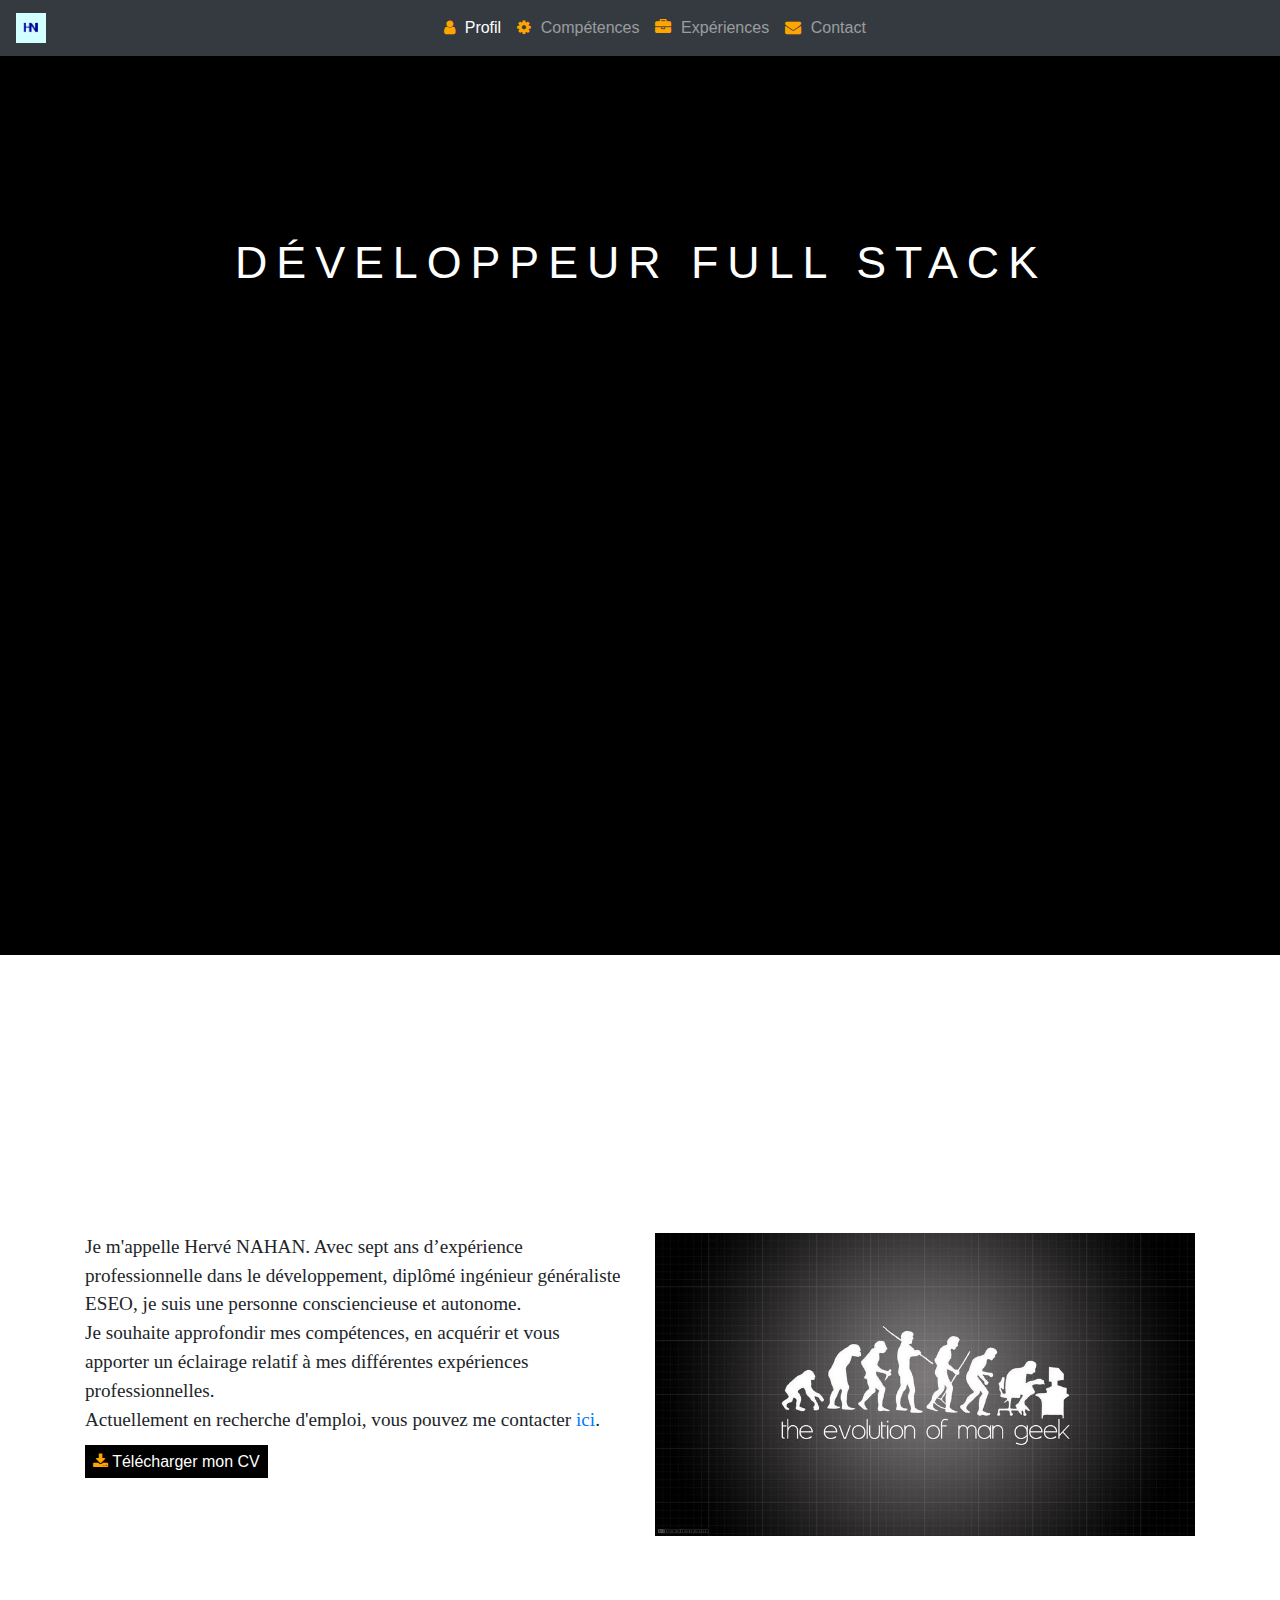
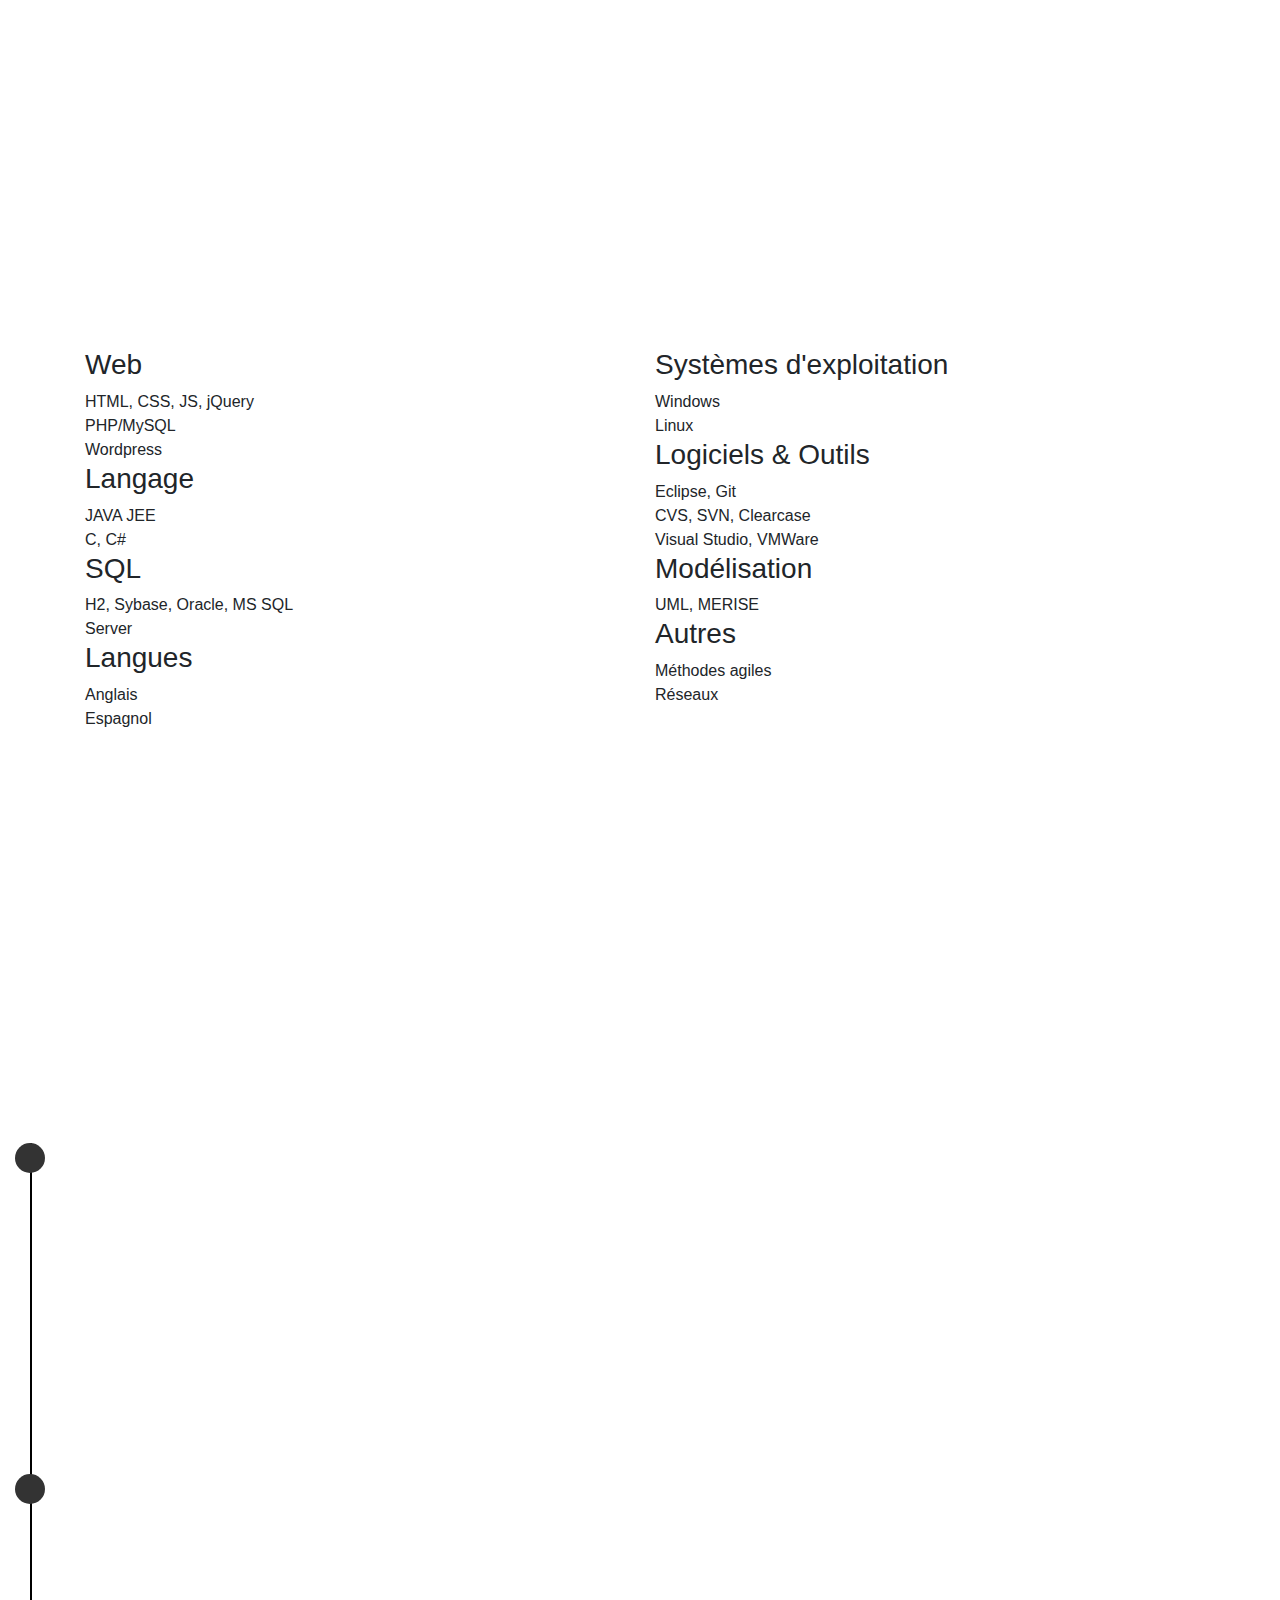
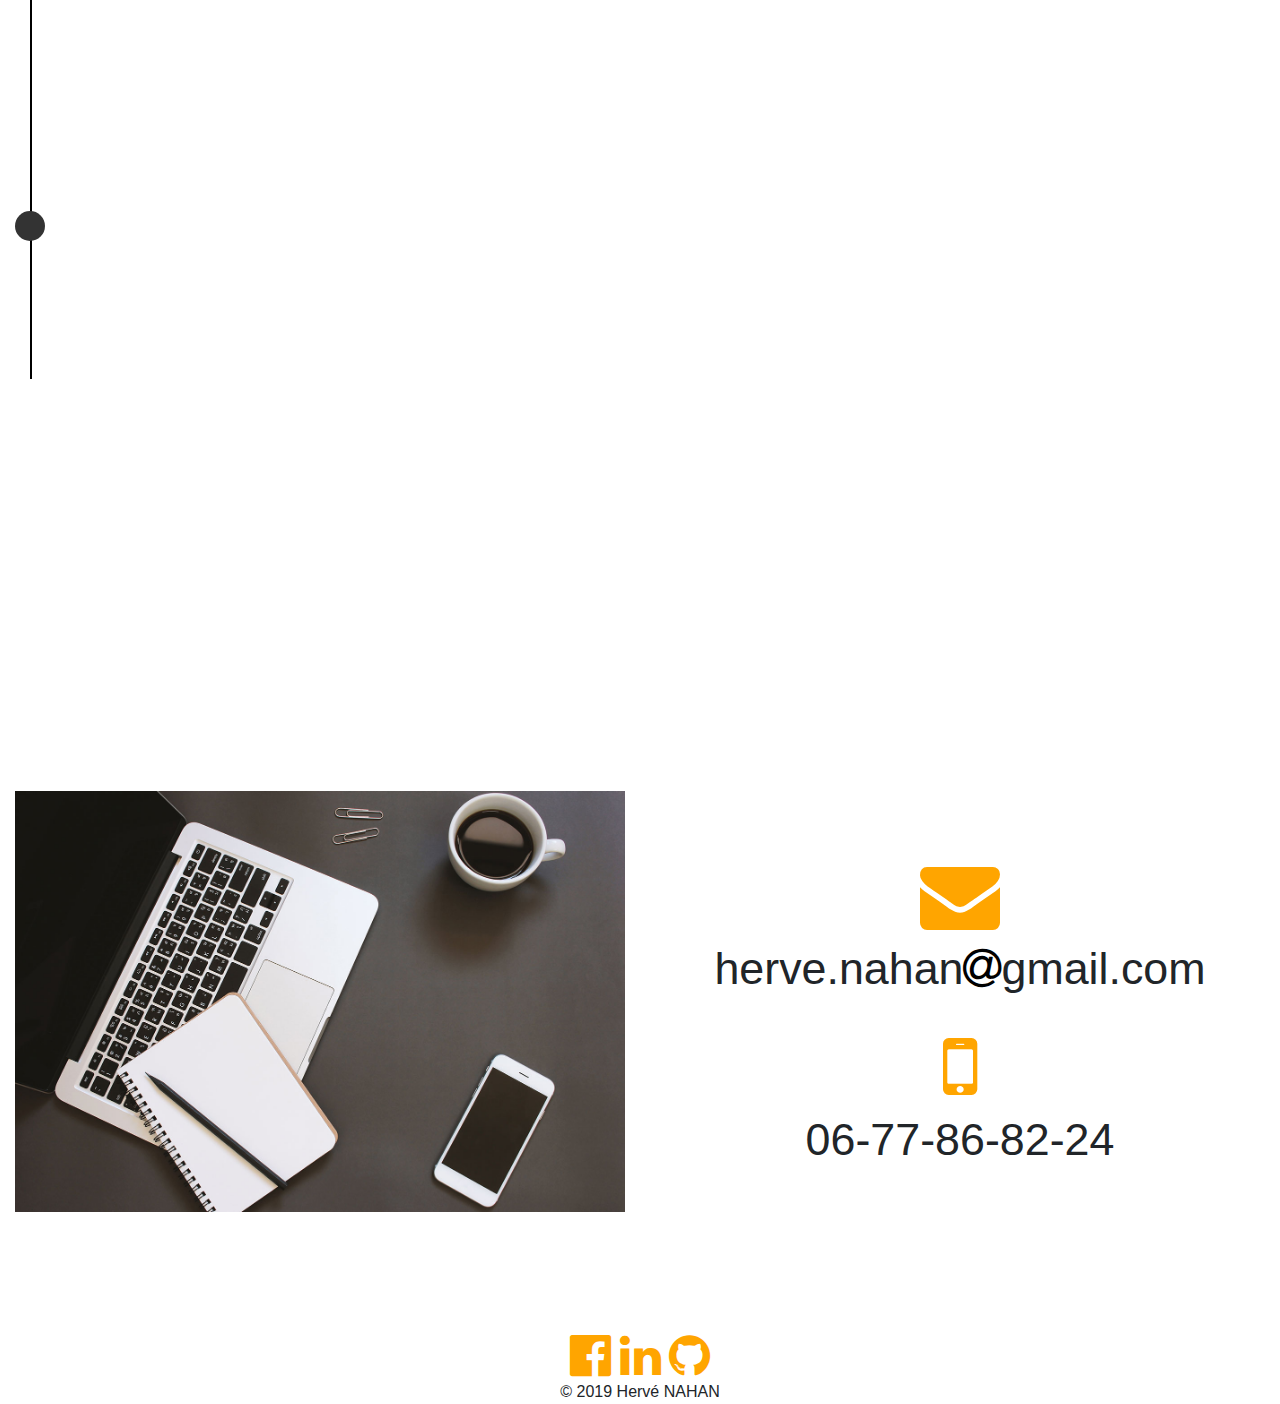
<file: index.html>
<!DOCTYPE html>
<html lang="fr">
<head>
	<link rel="stylesheet" type="text/css" href="script/css/style.css">
	<!-- Required meta tags -->
    <meta charset="utf-8">
	
    <meta name="viewport" content="width=device-width, initial-scale=1, shrink-to-fit=no">
	<!-- generated with : https://realfavicongenerator.net -->
	<link rel="apple-touch-icon" sizes="180x180" href="/apple-touch-icon.png">
	<link rel="icon" type="image/png" sizes="32x32" href="/favicon-32x32.png">
	<link rel="icon" type="image/png" sizes="16x16" href="/favicon-16x16.png">
	<link rel="manifest" href="/site.webmanifest">
	<link rel="mask-icon" href="/safari-pinned-tab.svg" color="#5bbad5">
	<meta name="msapplication-TileColor" content="#2d89ef">
	<meta name="theme-color" content="#ffffff">
	<meta name="description" content="Développeur full stack à Angers, je suis à la recherche d'un emploi dans le développement JAVA et/ou Web. Plus d'informations sur mon site internet.">
	<title>CV Hervé NAHAN - Développeur Full Stack</title>
	<link href="https://maxcdn.bootstrapcdn.com/font-awesome/4.7.0/css/font-awesome.min.css" rel="stylesheet">
	<link rel="stylesheet" href="https://stackpath.bootstrapcdn.com/bootstrap/4.3.1/css/bootstrap.min.css" integrity="sha384-ggOyR0iXCbMQv3Xipma34MD+dH/1fQ784/j6cY/iJTQUOhcWr7x9JvoRxT2MZw1T" crossorigin="anonymous">

</head>
<!-- activate navbar link on scroll: -->
<body style="position:relative" data-spy="scroll" data-target="#navbar-cv" data-offset="0">
 
<nav class="navbar navbar-expand-sm navbar-dark bg-dark fixed-top" id="navbar-cv">
  
  <img src="favicon_paint.png" width="30" height="30" alt="CV HNA" title="CV HNA">
  <button class="navbar-toggler" type="button" data-toggle="collapse" data-target="#navbarSupportedContent" aria-controls="navbarSupportedContent" aria-expanded="false" aria-label="Toggle navigation">
    <span class="navbar-toggler-icon"></span>
  </button>

  <div class="collapse navbar-collapse" id="navbarSupportedContent">
    <ul class="navbar-nav mx-auto">
      <li class="nav-item active">
        <a class="nav-link" id="nav-link-profile" href="#profile"><i class="btnicon fa fa-user"></i>Profil <span class="sr-only">(current)</span></a>
      </li>
      <li class="nav-item">
        <a class="nav-link" id="nav-link-skills" href="#skills"><i class="btnicon fa fa-cog"></i>Compétences</a>
      </li>
	  <li class="nav-item">
        <a class="nav-link" id="nav-link-experiences" href="#experiences"><i class="btnicon fa fa-briefcase"></i>Expériences</a>
      </li>
      <li class="nav-item">
        <a class="nav-link" id="nav-link-contact" href="#contact"><i class="btnicon fa fa-envelope"></i>Contact</a>
      </li>
    </ul>
  </div>
</nav>

      

 
<div id="header-container">
	
	  <h1 class="subBigTitle">Développeur Full Stack</h1>
	   <div class="d-flex justify-content-center">
			<div class="spinner-border text-warning" role="status">
				<span class="sr-only">Chargement...</span>
			</div>
	   </div>
	   <span id="title"></span>
</div> 
 
<section id="profile">
<a href="#profile"></a><h2 class="title-section title-hided"><i class="fa-lg fa fa-user"></i>profil</h2>
 
<div class="container">
	<div class="row">
		<div class="col-md-6 order-2 order-md-1">
			
			<p class="profile-p">Je m'appelle Hervé NAHAN. Avec sept ans d’expérience professionnelle dans le développement, diplômé ingénieur généraliste ESEO, je suis une personne consciencieuse et autonome. 
			<br>Je souhaite approfondir mes compétences, en acquérir et vous apporter un éclairage relatif à mes différentes expériences professionnelles.
			<br>Actuellement en recherche d'emploi, vous pouvez me contacter <a href="#contact">ici</a>.
			</p>
			
          <a  class="cv-download" href="document/CV_Hervé_NAHAN.pdf" target="_blank">  <i class="fa fa-download  "></i> Télécharger mon CV</a>
        
		</div>
		<div class="col-md-6 order-1 order-md-2">
			<div style="text-align:center">
				<img src="./img/the_evolution_of_man_geek.png" style="width:100%;height:100%" alt="image à propos " title="À propos de moi" />
			</div>
		</div>
	</div>
</div>
 
</section> 
<section id="skills">
<a href="#skills"></a>
<h2 class="title-section title-hided"><i class="fa-lg fa fa-cog"></i>compétences</h2>
 
<div class="container">

	<div class="row">
		<div class="col-sm-6">
			<h3>Web</h3>
			
			<div class="row">
				<div class="col-sm-6">HTML, CSS, JS, jQuery </div>
				<div class="col-sm-6">
					<div class="perspect">
							<i class="skill-hided  fa fa-star"></i> <i class="skill-hided fa fa-star"></i><i class="skill-hided  fa fa-star"></i>
							<i class="skill-hided fa fa-star-half-o"></i><i class="skill-hided fa fa-star-o"></i>
					</div>
				</div>
			</div>	
			<div class="row">
				<div class="col-sm-6">PHP/MySQL </div>
				<div class="col-sm-6">
					<div class="perspect">
							<i class="skill-hided  fa fa-star"></i> <i class="skill-hided fa fa-star"></i><i class="skill-hided  fa fa-star"></i>
							<i class="skill-hided fa fa-star-half-o"></i><i class="skill-hided fa fa-star-o"></i>
					</div>
				</div>
			</div>	
			<div class="row">
				<div class="col-sm-6">Wordpress </div>
				<div class="col-sm-6">
					<div class="perspect">
							<i class="skill-hided  fa fa-star"></i> <i class="skill-hided fa fa-star"></i><i class="skill-hided  fa fa-star-o"></i>
							<i class="skill-hided fa fa-star-o"></i><i class="skill-hided fa fa-star-o"></i>
					</div>
				</div>
			</div>	
			
			<h3>Langage</h3>
			
			<div class="row">
				<div class="col-sm-6">JAVA JEE </div>
				<div class="col-sm-6">
					<div class="perspect">
							<i class="skill-hided  fa fa-star"></i> <i class="skill-hided fa fa-star"></i><i class="skill-hided  fa fa-star"></i>
							<i class="skill-hided fa fa-star"></i><i class="skill-hided fa fa-star-o"></i>
					</div>
				</div>
			</div>
			<div class="row">
				<div class="col-sm-6">C, C#</div>
				<div class="col-sm-6">
					<div class="perspect">
							<i class="skill-hided  fa fa-star"></i> <i class="skill-hided fa fa-star"></i><i class="skill-hided  fa fa-star-half-o"></i>
							<i class="skill-hided fa fa-star-o"></i><i class="skill-hided fa fa-star-o"></i>
					</div>
				</div>
			</div>	
			
			<h3>SQL</h3>
			<div class="row">
				<div class="col-sm-6">H2, Sybase, Oracle, MS SQL Server</div>
				<div class="col-sm-6">
					<div class="perspect">
							<i class="skill-hided  fa fa-star"></i> <i class="skill-hided fa fa-star"></i><i class="skill-hided  fa fa-star"></i>
							<i class="skill-hided fa fa-star-half-o"></i><i class="skill-hided fa fa-star-o"></i>
					</div>
				</div>
			</div>

			<h3>Langues</h3>
			<div class="row">
				<div class="col-sm-6">Anglais </div>
				<div class="col-sm-6">
					<div class="perspect">
							<i class="skill-hided  fa fa-star"></i> <i class="skill-hided fa fa-star"></i><i class="skill-hided  fa fa-star"></i>
							<i class="skill-hided fa fa-star-half-o"></i><i class="skill-hided fa fa-star-o"></i>
					</div>
				</div>
			</div>	
			<div class="row">
				<div class="col-sm-6">Espagnol </div>
				<div class="col-sm-6">
					<div class="perspect">
							<i class="skill-hided  fa fa-star"></i> <i class="skill-hided fa fa-star"></i><i class="skill-hided  fa fa-star-o"></i>
							<i class="skill-hided fa fa-star-o"></i><i class="skill-hided fa fa-star-o"></i>
					</div>
				</div>
			</div>		
			
			</div>
		
		<div class="col-sm-6">
			<h3>Systèmes d'exploitation</h3>
			<div class="perspect">
			<div class="row">
				<div class="col-sm-6">Windows </div>
				<div class="col-sm-6">
					<div class="perspect">
							<i class="skill-hided  fa fa-star"></i> <i class="skill-hided fa fa-star"></i><i class="skill-hided  fa fa-star"></i>
							<i class="skill-hided fa fa-star"></i><i class="skill-hided fa fa-star-o"></i>
					</div>
				</div>
			</div>	
			<div class="row">
				<div class="col-sm-6">Linux </div>
				<div class="col-sm-6">
					<div class="perspect">
							<i class="skill-hided  fa fa-star"></i> <i class="skill-hided fa fa-star"></i><i class="skill-hided  fa fa-star"></i>
							<i class="skill-hided fa fa-star-half-o"></i><i class="skill-hided fa fa-star-o"></i>
					</div>
				</div>
			</div>	
			
			<h3>Logiciels & Outils</h3>
			<div class="row">
				<div class="col-sm-6">Eclipse, Git</div>
				<div class="col-sm-6">
					<div class="perspect">
							<i class="skill-hided  fa fa-star"></i> <i class="skill-hided fa fa-star"></i><i class="skill-hided  fa fa-star"></i>
							<i class="skill-hided fa fa-star-half-o"></i><i class="skill-hided fa fa-star-o"></i>
					</div>
				</div>
			</div>
			<div class="row">
				<div class="col-sm-6">CVS, SVN, Clearcase</div>
				<div class="col-sm-6">
					<div class="perspect">
							<i class="skill-hided  fa fa-star"></i> <i class="skill-hided fa fa-star"></i><i class="skill-hided  fa fa-star-half-o"></i>
							<i class="skill-hided fa fa-star-o"></i><i class="skill-hided fa fa-star-o"></i>
					</div>
				</div>
			</div> 
			<div class="row">
				<div class="col-sm-6">Visual Studio, VMWare </div>
				<div class="col-sm-6">
					<div class="perspect">
							<i class="skill-hided  fa fa-star"></i> <i class="skill-hided fa fa-star"></i><i class="skill-hided  fa fa-star-o"></i>
							<i class="skill-hided fa fa-star-o"></i><i class="skill-hided fa fa-star-o"></i>
					</div>
				</div>
			</div>
			
			<h3>Modélisation</h3>
			<div class="row">
				<div class="col-sm-6">UML, MERISE </div>
				<div class="col-sm-6">
					<div class="perspect">
							<i class="skill-hided  fa fa-star"></i> <i class="skill-hided fa fa-star"></i><i class="skill-hided  fa fa-star"></i>
							<i class="skill-hided fa fa-star-half-o"></i><i class="skill-hided fa fa-star-o"></i>
					</div>
				</div>
			</div>	
			
			<h3>Autres</h3>
			<div class="row">
				<div class="col-sm-6">Méthodes agiles</div>
				<div class="col-sm-6">
					<div class="perspect">
							<i class="skill-hided  fa fa-star"></i> <i class="skill-hided fa fa-star"></i><i class="skill-hided  fa fa-star"></i>
							<i class="skill-hided fa fa-star-half-o"></i><i class="skill-hided fa fa-star-o"></i>
					</div>
				</div>
			</div>	
			<div class="row">
				<div class="col-sm-6">Réseaux </div>
				<div class="col-sm-6">
					<div class="perspect">
							<i class="skill-hided  fa fa-star"></i> <i class="skill-hided fa fa-star"></i><i class="skill-hided  fa fa-star"></i>
							<i class="skill-hided fa fa-star-half-o"></i><i class="skill-hided fa fa-star-o"></i>
					</div>
				</div>
			</div>	
			
			
			</div>
				
		</div>
	</div>
</div>
 
</section>

<section id="experiences">
<h2 class="title-section title-hided"><i class="fa-lg fa fa-briefcase"></i>Expériences professionnelles</h2>
 
<div class="container-fluid">
	<div class="row">
		<div class="col-1 d-none d-md-block ">
			<div id="exp-line">
				<div class="circle circle7"></div>
				<div class="circle circle6"></div>
				<div class="circle circle5"></div>
				<div class="circle circle4"></div>
				<div class="circle circle3"></div>
				<div class="circle circle2"></div>
				<div class="circle circle1"></div>
			</div>
		</div>
		<div class="col-11 ">
			
			<div id="exp7" class="exp-content  exp-hided"> 
				<div class="row justify-content-between align-items-end">
					<div class="col-sm-8">
						<div class="enterprise">SILK Informatique</div>
					</div>
					<div class="col-sm-4"><a class="exp-a" href="https://www.silk-info.com/">www.silk-info.com</a></div>
					<div class="col-sm-5">De fin janvier à aujourd'hui</div>
					<div class="col-sm-2">Angers (49)</div>
				</div>
				<div class="row">
				
					<div class="w-100"></div>
					<div class="col-sm-2">Projet&nbsp;:</div>
					<div class="col-sm-10">Maintenance d’applications Web des clients de SILK Informatique </div>
					<div class="col-sm-2">Rôle&nbsp;:</div>
					<div class="col-sm-10">Analyse, développement, tests sur deux applications Web</div>
					<div class="col-sm-2">Technologies&nbsp;:</div>
					<div class="col-sm-10"><button class="exp-button">PHP 5</button> <button class="exp-button">MySQL</button> </div>
				
					<div class="col-sm-12"><hr style="height:5px; width:50%"></div>
				    <div class="col-sm-5">De mi-octobre à mi-novembre 2019</div>
					<div class="col-sm-2"> Angers (49)</div>
					<div class="w-100"></div>
					<div class="col-sm-2">Stage PMSMP</div>
					<div class="col-sm-10">Maintenance d’applications Web des clients de SILK Informatique </div>
					<div class="col-sm-2">Rôle</div>
					<div class="col-sm-10">Analyse, développement, tests sur deux applications Web</div>
					<div class="col-sm-2">Technologies</div>
					<div class="col-sm-10"><button class="exp-button">PHP 5</button> <button class="exp-button">MySQL</button> </div>
					</div>
			</div>
						
			<div id="exp6" class="exp-content exp-hided">
				<div class="row justify-content-between align-items-end">
												
						<div class="col-sm-2"><div class="enterprise">HMS</div></div><div class="col-sm-10"><a class="exp-a" href="http://o3tools.com/">o3tools.com</a></div>
						<div class="col-sm-4">De juin à septembre 2018</div>
						<div class="col-sm-2"> Angers (49)</div>
										
						<div class="w-100"></div>
						<div class="col-sm-2">Projet&nbsp;:</div>
						<div class="col-sm-10">Reprise en interne du projet Ozone Pro. </div>
						<div class="col-sm-2">Rôle&nbsp;:</div>
						<div class="col-sm-10">Mise à jour de documents, gestion de projet, développement.</div>
						<div class="col-sm-2">Technologies&nbsp;:</div>
						<div class="col-sm-10"><button class="exp-button">Java Swing</button> <button class="exp-button">H2</button> <button class="exp-button">Git</button> <button class="exp-button">Hibernate</button> </div>
					
						<div class="col-sm-12"><hr style="height:5px; width:50%"></div>
						<div class="col-sm-4">De janvier à décembre 2017</div>
						<div class="col-sm-2"> Angers (49)</div>
						<div class="w-100"></div>
						<div class="col-sm-2 "> Projet&nbsp;:</div> 
						<div class="col-sm-10">Reprise en interne d’un projet (formation en début de projet avec Pôle Emploi). </div>
						<div class="col-sm-2 " > Rôle&nbsp;:</div> 
						<div class="col-sm-10">Réalisation de la maintenance évolutive sur le logiciel de mesures et d'évaluation de performance environnementale Ozone Pro (Bilan Carbone, ACV…) : développement de corrections/évolutions (modules de gestion des licences, des impacts, ISO 14001, de gestion des coûts…), intégration, livraison, gestion de projet, mise à jour des documents et du site Web.</div>
						<div class="col-sm-2"> Technologies&nbsp;:</div> 
						<div class="col-sm-10"><button class="exp-button">Java Swing</button> <button class="exp-button">H2</button> <button class="exp-button">Hibernate</button> <button class="exp-button">Git</button> <button class="exp-button">PHP/MySQL</button> <button class="exp-button">Agile</button> <button class="exp-button">Wordpress</button> </div>
					
				</div>
			</div>
			<div id="exp5" class="exp-content  exp-hided"> 
				<div class="row justify-content-between align-items-end">
				<div class="col-sm-3 col-md-4"><div class="enterprise">CONSEPT</div></div><div class="col-sm-9 col-md-8"><a class="exp-a" href="https://www.consept.fr/">www.consept.fr</a></div>
					<div class="col-sm-4">De mars à juillet 2017
					</div>
					<div class="col-sm-2">Carquefou (44)</div>
				</div>
				<div class="row">
					<div class="w-100"></div>
					<div class="col-sm-2">Projet</div>
					<div class="col-sm-10">Mission pour le Crédit Agricole. </div>
					<div class="col-sm-2">Rôle</div>
					<div class="col-sm-10">Maintenance évolutive sur les applications BAM et PUC. Développement, intégration, recette de WS SOAP pour la gestion et la souscription de rachats Amundi dans l’application BAM. Sécurisation de l’application PUC.</div>
					<div class="col-sm-2">Technologies</div>
					<div class="col-sm-10"><button class="exp-button">Java JEE</button> <button class="exp-button">WS SOAP</button> <button class="exp-button">Agile</button> <button class="exp-button">SoapUI</button></div>
				</div>
			</div>
			<div id="exp4" class="exp-content exp-hided">
				<div class="row justify-content-between align-items-end">
				<div class="col-sm-3 col-md-4"><div class="enterprise">UMANIS</div></div><div class="col-sm-9 col-md-8"><a class="exp-a" href="https://www.umanis.com/">www.umanis.com</a></div>
					<div class="col-sm-4">De juin à décembre 2013
					</div>
					<div class="col-sm-2"> Nantes (44)</div>
				</div>
				<div class="row">
					<div class="w-100"></div>
					<div class="col-sm-2">Projet</div>
					<div class="col-sm-10">Mission pour Ifremer. </div>
					<div class="col-sm-2">Rôle</div>
					<div class="col-sm-10">Maintenance évolutive sur l‘application de localisation des ressources halieutiques « Surval ». Développement de corrections/évolutions, intégration, livraison, support à un stagiaire, mise à jour des documents.</div>
					<div class="col-sm-2">Technologies</div>
					<div class="col-sm-10"><button class="exp-button">Java JEE</button> <button class="exp-button">JSP</button> <button class="exp-button">jQuery</button></div>
				</div>
			</div>
			
			<div id="exp3" class="exp-content exp-hided">
				<div class="row justify-content-between align-items-end">
				<div class="col-sm-3 col-md-4"><div class="enterprise">AUSY</div></div><div class="col-sm-9 col-md-8"><a class="exp-a" href="https://www.ausy.fr/fr">www.ausy.fr</a></div>
					<div class="col-sm-4">D'avril 2010 à mars 2013
					</div>
					<div class="col-sm-2"> Nantes (44)</div>
				</div>
				<div class="row">
					<div class="w-100"></div>
					<div class="col-sm-2">Projet&nbsp;:</div>
					<div class="col-sm-10">Mission pour La Poste DTC. </div>
					<div class="col-sm-2">Rôle&nbsp;:</div>
					<div class="col-sm-10">MCO sur l’application d’analyse des flux de machines à affranchir « Maïte ». Découverte du .NET.</div>
					<div class="col-sm-2">Technologies</div>
					<div class="col-sm-10"><button class="exp-button">C#</button> <button class="exp-button">MS SQL Server</button> <button class="exp-button">ASP.NET</button></div>
				</div>
				<div class="row">
					<div class="w-100"></div>
					<div class="col-sm-2">Projet&nbsp;:</div>
					<div class="col-sm-10">Mission pour le Minefi. </div>
					<div class="col-sm-2">Rôle&nbsp;:</div>
					<div class="col-sm-10">Maintenance et évolutions d'un portail web « Petrel » à destination des administrations publiques pour la gestion des retraites de l'État. Réalisation d'une maquette.</div>
					<div class="col-sm-2">Technologies</div>
					<div class="col-sm-10"><button class="exp-button">JAVA JEE</button> <button class="exp-button">Sybase</button> <button class="exp-button">JBoss</button> <button class="exp-button">Struts 2</button> <button class="exp-button">Hibernate</button> <button class="exp-button">Maven</button> <button class="exp-button">Jenkins</button></div>
				</div>
			</div>
			
			<div id="exp2" class="exp-content exp-hided">
				<div class="row justify-content-between align-items-end">
				<div class="col-sm-6"><div class="enterprise">Thalès Services</div></div><div class="col-sm-6"><a class="exp-a" href="https://www.thalesgroup.com/fr">www.thalesgroup.com/fr</a></div>
					<div class="col-sm-4">De septembre 2007 à août 2009
					</div>
					<div class="col-sm-2"> Nantes (44)</div>
				</div>
				<div class="row">
					<div class="w-100"></div>
					<div class="col-sm-2">Projet&nbsp;:</div>
					<div class="col-sm-10">Mission pour la BNP Paribas à Niort.</div>
					<div class="col-sm-2">Rôle&nbsp;:</div>
					<div class="col-sm-10">Intégration de maquettes HTML sur un serveur iPlanet afin d’ajouter le mode de sécurité par certificat.</div>
					<div class="col-sm-2">Technologies</div>
					<div class="col-sm-10"><button class="exp-button">Javascript</button> <button class="exp-button">HTML</button></div>
				</div>
				<div class="row">
					<div class="w-100"></div>
					<div class="col-sm-2">Projet&nbsp;:</div>
					<div class="col-sm-10">Mission pour Thalès Communications. </div>
					<div class="col-sm-2">Rôle&nbsp;:</div>
					<div class="col-sm-10">MCO du logiciel « OSYS » : développement de corrections/évolutions, rédaction de scénarii de tests, validation, mise à jour des documents de tests et manuels d'utilisateur.</div>
					<div class="col-sm-2">Technologies</div>
					<div class="col-sm-10"><button class="exp-button">C</button> <button class="exp-button">C++</button> <button class="exp-button">Visual Studio</button></div>
				</div>
				<div class="row">
					<div class="w-100"></div>
					<div class="col-sm-2">Projet&nbsp;:</div>
					<div class="col-sm-10">Mission pour le GIP-MDS</div>
					<div class="col-sm-2">Rôle&nbsp;:</div>
					<div class="col-sm-10">TMA sur le site www.net-entreprises.fr </div>
					<div class="col-sm-2">Technologies</div>
					<div class="col-sm-10"><button class="exp-button">JAVA</button> <button class="exp-button">Struts 1</button> <button class="exp-button">Oracle</button> <button class="exp-button">Weblogic</button> <button class="exp-button">Eclipse</button></div>
				</div>
			</div>
		
			<h2 class="title-section title-hided"><i class="fa-lg fa fa-mortar-board"></i>Formation</h2>
			<div id="exp1" class="exp-content  exp-hided"> 
				<div class="row justify-content-between align-items-end">
				<div class="col-sm-3"><div class="enterprise">ESEO</div></div><div class="col-sm-9"><a class="exp-a" href="https://www.eseo.fr/">www.eseo.fr</a></div>
					<div class="col-sm-4">De septembre 2002 à août 2007
					</div>
					<div class="col-sm-2">Angers (49)</div>
				</div>
				<div class="row">
					<div class="w-100"></div>
					<div class="col-sm-2">Spécialisation</div>
					<div class="col-sm-10">Génie Informatique, Réseaux et Télécoms. </div>
					<div class="col-sm-2">Diplômes</div>
					<div class="col-sm-10">Ingénieur ESEO (2007), FIRST C (2006), TOEFL 570 (2006), certifié Cisco CCNA (2007)</div>
				</div>
			</div>
		</div>
	
	</div>
</div>	
</section>
 
<section id="contact">
<a href="#contact"></a>
<h2 class="title-section title-hided"><i class="fa-lg fa fa-envelope"></i>Contact</h2>
 
<div class="container-fluid">
	<div class="row align-items-center">
		<div class="col-sm-6 ">
			<img src="./img/contact.jpg" style="width:100%;height:100%" alt="image contact" title="Prenez contact !" />
			<br><br>
		</div>
		<div class="col-sm-6 ">
			<div style="text-align:center;">
				<i class="fa fa-5x fa-envelope" aria-hidden="true"></i>
				<br><span style="font-size: 3.5vw">herve.nahan<i class="fa  fa-at" aria-hidden="true"></i>gmail.com</span>
				<br><br>
				<i class="fa fa-5x fa-mobile" aria-hidden="true"></i>
				<br><span style="font-size: 3.5vw">06-77-86-82-24</span>
			</div>
		</div>
	</div>
</div>

</section> 

<footer id="footer">
	
  <div style="text-align:center">
   <div id="social-links">
		<a href="https://www.facebook.com/herve.nahan"><i class="fa fa-3x fa-facebook-official" aria-hidden="true"></i></a>
		&nbsp;<a href="https://www.linkedin.com/in/herv%C3%A9-nahan-ing%C3%A9nieur-eseo"><i class="fa fa-3x fa-linkedin" aria-hidden="true"></i></a>
		&nbsp;<a href="https://www.github.com/hnahan"><i class="fa fa-3x fa-github" aria-hidden="true"></i></a>
	</div>
© 2019 Hervé NAHAN 
 </div>
</footer>
<!-- jQuery first, then Popper.js, then Bootstrap JS -->
<script src="https://code.jquery.com/jquery-3.3.1.min.js" integrity="sha256-FgpCb/KJQlLNfOu91ta32o/NMZxltwRo8QtmkMRdAu8=" crossorigin="anonymous"></script>
<script src="https://cdnjs.cloudflare.com/ajax/libs/popper.js/1.12.9/umd/popper.min.js" integrity="sha384-ApNbgh9B+Y1QKtv3Rn7W3mgPxhU9K/ScQsAP7hUibX39j7fakFPskvXusvfa0b4Q" crossorigin="anonymous"></script>
<script src="https://maxcdn.bootstrapcdn.com/bootstrap/4.0.0/js/bootstrap.min.js" integrity="sha384-JZR6Spejh4U02d8jOt6vLEHfe/JQGiRRSQQxSfFWpi1MquVdAyjUar5+76PVCmYl" crossorigin="anonymous"></script>	

<script src="script/js/exp.js"></script>
<script src="script/js/global.js"></script>

</body>
</html>
</file>
<file: script/css/style.css>
#header-container {
  position: relative;
  width: 100%;
  height: 100vh;
  border: solid 1px black;
  background-color: black;
  -webkit-perspective-origin: center left;
  -moz-perspective-origin: center left;
  -o-perspective-origin: center left;
  perspective-origin: center left;
  -webkit-perspective-origin: 31.25em;
  -moz-perspective-origin: 31.25em;
  -o-perspective-origin: 31.25em;
  perspective-origin: 31.25em;
  overflow: hidden; }

.slide {
  position: absolute;
  margin: 5vh  auto 0vh auto;
  font-size: 3.5vw;
  color: white;
  text-align: center; }

.subBigTitle {
  color: white;
  letter-spacing: 0.2em;
  text-transform: uppercase;
  width: 100vw;
  margin: 20vh auto 0vh auto;
  font-size: 3.5vw;
  text-align: center; }

.slide-hided {
  visibility: hidden; }

.slide {
  -webkit-animation: head-appear 1s;
  -moz-animation: head-appear 1s;
  animation: head-appear 1s;
  animation-timing-function: linear;
  animation-play-state: running; }

@keyframes head-appear {
  0% {
    opacity: 1;
    visibility: visible;
    -webkit-transform: translateZ(28.13em);
    -moz-transform: translateZ(28.13em);
    -ms-transform: translateZ(28.13em);
    -o-transform: translateZ(28.13em);
    transform: translateZ(28.13em);
    transform-style: preserve-3d; }
  100% {
    opacity: 1;
    visibility: visible;
    -webkit-transform: translateZ(0em);
    -moz-transform: translateZ(0em);
    -ms-transform: translateZ(0em);
    -o-transform: translateZ(0em);
    transform: translateZ(0em);
    transform-style: preserve-3d; } }

.circle {
  width: 30px;
  height: 30px;
  border-radius: 50% 50% 50% 50%;
  background-color: #333;
  position: static; }

#exp-line::before {
  content: "";
  position: absolute;
  top: 0px;
  left: 30px;
  height: 100%;
  width: 0.15em;
  background: #000; }

.exp-content {
  position: relative;
  margin-left: 10%;
  margin-bottom: 1.5em;
  padding-left: 0.3em;
  padding-bottom: 0.3em;
  background: orange;
  border: 1px solid cyan;
  box-shadow: 0.3em 0.3em 1.8em rgba(0, 0, 0, 0.4);
  width: 80%;
  word-wrap: break-word; }

.exp-content::before {
  content: "";
  position: absolute;
  top: 16px;
  right: 100%;
  height: 0px;
  width: 0px;
  border: 7px solid transparent;
  border-right: 7px solid orange; }

.exp-a {
  line-height: 3em; }

.enterprise {
  font-family: "Archivo Black";
  font-size: 2.7em;
  color: #343434;
  text-transform: uppercase; }

.exp-button {
  border: 0;
  cursor: default !important;
  line-height: 1;
  font-weight: 700;
  border: 2px solid #9b9b9b;
  background-color: #fff;
  padding: 0.1em 0.1em 0.3em 0.3em;
  color: #4c4c4c;
  text-decoration: none;
  border-radius: 25%; }

.exp-hided {
  visibility: hidden; }

.exp-bounce-in {
  visibility: visible;
  -webkit-animation: exp-bounce 1s;
  -moz-animation: exp-bounce 1s;
  animation: exp-bounce 1s;
  animation-timing-function: ease;
  animation-play-state: running; }

@keyframes exp-bounce {
  0% {
    opacity: 0;
    -webkit-transform: translateX(-20px);
    -moz-transform: translateX(-20px);
    -ms-transform: translateX(-20px);
    -o-transform: translateX(-20px);
    transform: translateX(-20px); }
  60% {
    opacity: 1;
    -webkit-transform: translateX(120px);
    -moz-transform: translateX(120px);
    -ms-transform: translateX(120px);
    -o-transform: translateX(120px);
    transform: translateX(120px); }
  100% {
    -webkit-transform: translateX(0px);
    -moz-transform: translateX(0px);
    -ms-transform: translateX(0px);
    -o-transform: translateX(0px);
    transform: translateX(0px); } }

.perspect {
  perspective: 500px; }

/* scss: the '+' deletes the space added by the generator:*/
.perspect i:nth-child(1) {
  animation-delay: 0ms; }

.perspect i:nth-child(2) {
  animation-delay: 500ms; }

.perspect i:nth-child(3) {
  animation-delay: 1000ms; }

.perspect i:nth-child(4) {
  animation-delay: 1500ms; }

.perspect i:nth-child(5) {
  animation-delay: 2000ms; }

.skill-hided {
  visibility: hidden; }

.skill-appear-in {
  visibility: visible;
  -webkit-animation: skill-appear 2s;
  -moz-animation: skill-appear 2s;
  animation: skill-appear 2s;
  animation-timing-function: ease;
  animation-play-state: running; }

@keyframes skill-appear {
  0% {
    visibility: visible;
    opacity: 1;
    -webkit-transform: rotate(0deg);
    -moz-transform: rotate(0deg);
    -ms-transform: rotate(0deg);
    -o-transform: rotate(0deg);
    transform: rotate(0deg); }
  100% {
    visibility: visible;
    opacity: 1;
    -webkit-transform: rotate(90deg);
    -moz-transform: rotate(90deg);
    -ms-transform: rotate(90deg);
    -o-transform: rotate(90deg);
    transform: rotate(90deg); } }

.title-hided {
  visibility: hidden; }

h2.title-section {
  text-transform: uppercase;
  letter-spacing: 0.3em;
  word-spacing: 0.4em;
  margin-top: 0.5em;
  text-align: center;
  font-size: 3.5vw;
  margin-bottom: 4em;
  margin-top: 4em; }

#profile h2.title-section {
  margin-top: 1em;
  /*because of title-section that is at +4em*/ }

#footer {
  margin-top: 6em; }

.title-bounce-in {
  visibility: visible;
  transition: transform 2s;
  -webkit-animation: title-bounce 2s;
  -moz-animation: title-bounce 2s;
  animation: title-bounce 2s;
  animation-timing-function: ease;
  animation-play-state: running; }

.title-bounce-in:hover {
  transform: rotate(360deg); }

@keyframes title-bounce {
  0% {
    opacity: 0;
    -webkit-transform: translateX(120px);
    -moz-transform: translateX(120px);
    -ms-transform: translateX(120px);
    -o-transform: translateX(120px);
    transform: translateX(120px); }
  60% {
    opacity: 1;
    -webkit-transform: translateX(-20px);
    -moz-transform: translateX(-20px);
    -ms-transform: translateX(-20px);
    -o-transform: translateX(-20px);
    transform: translateX(-20px); }
  100% {
    -webkit-transform: translateX(0px);
    -moz-transform: translateX(0px);
    -ms-transform: translateX(0px);
    -o-transform: translateX(0px);
    transform: translateX(0px); } }

/* D:\path\script>npm run scss */
body {
  background-color: white;
  font-family: "Arial Black", Helvetica, sans-serif;
  font-size: 12px;
  color: black;
  padding-top: 55px;
  /*for the navbar fixed*/ }

/*because of anchors that are obscures (height of the navbar) https://github.com/twbs/bootstrap/issues/1768 */
section {
  padding-top: 3.4375em;
  margin-top: -3.4375em; }

.btnicon {
  margin-right: 0.6em; }

.profile-p {
  font-size: 1.2em;
  font-family: "Roboto"; }

#profile .cv-download {
  padding: 0.5em 0.5em;
  color: white;
  background-color: black;
  border-color: black; }

.fa {
  color: orange; }

.fa-at {
  color: black; }
</file>
